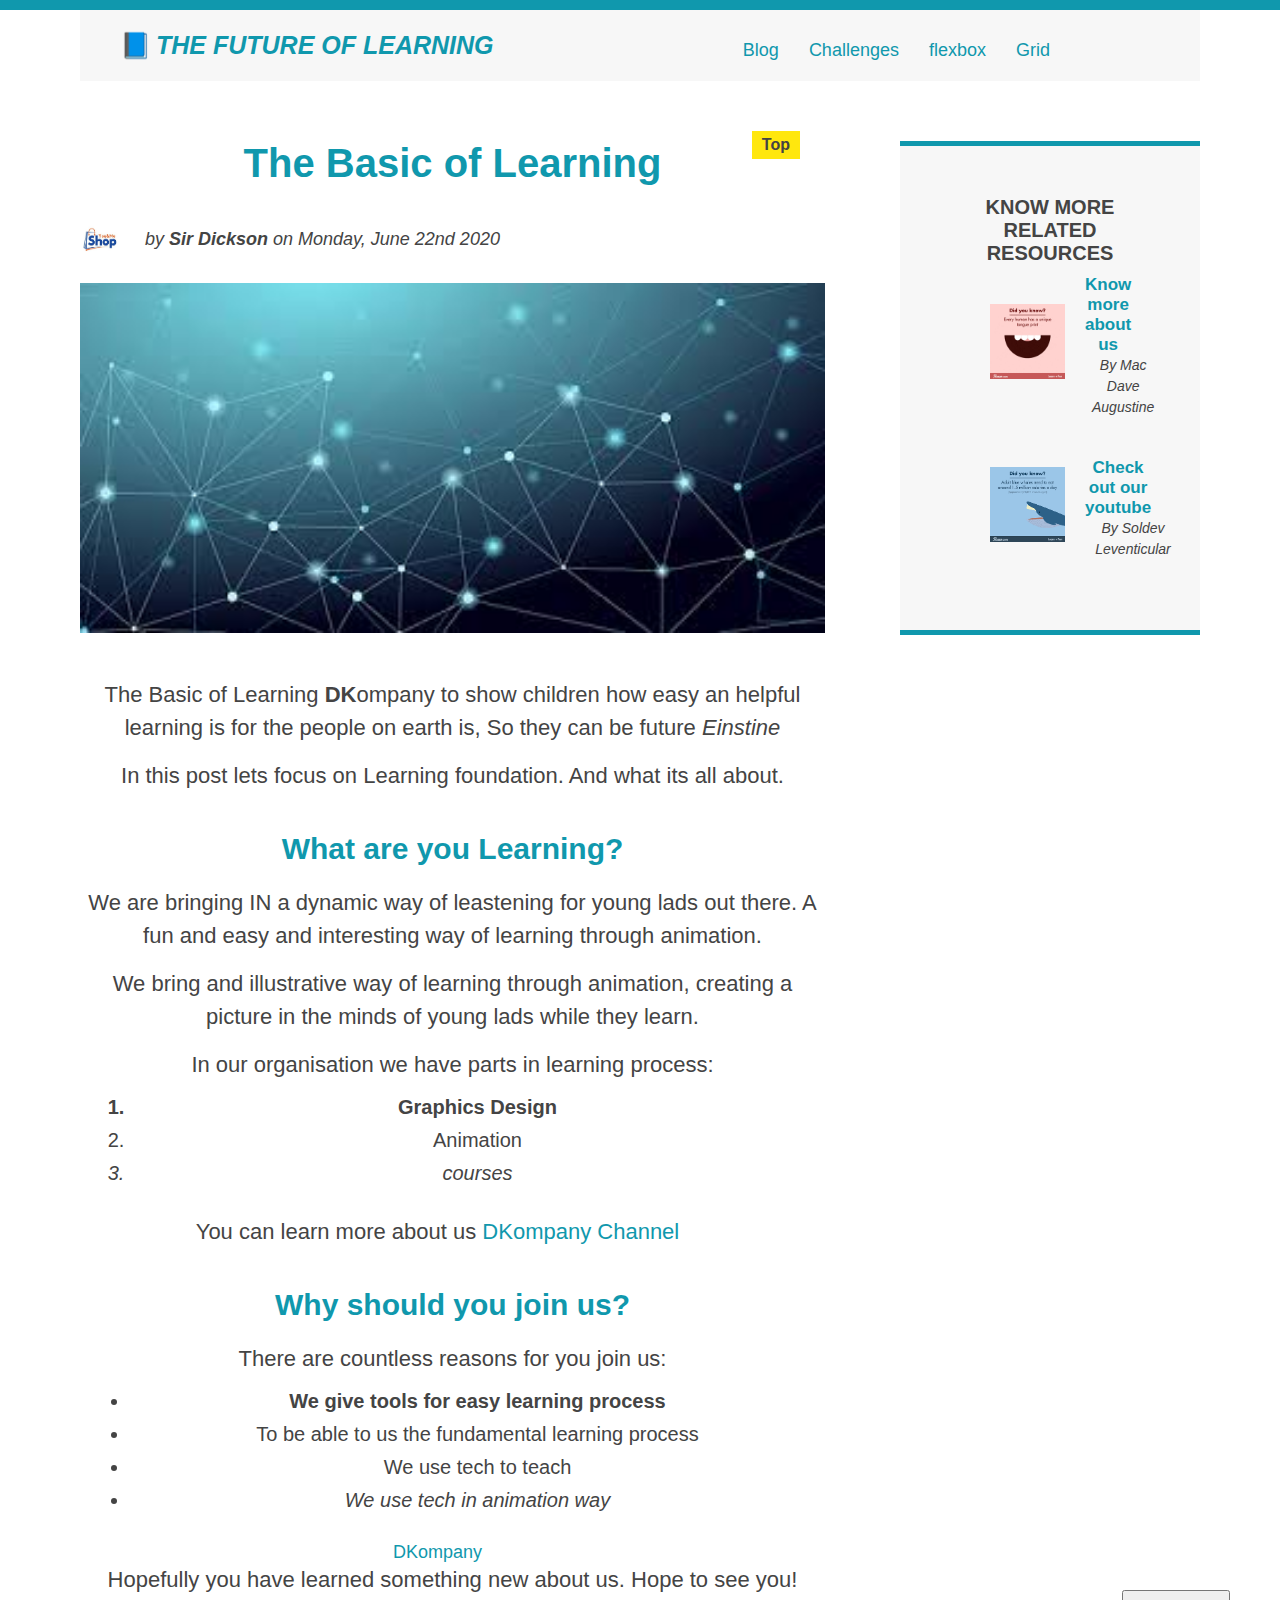
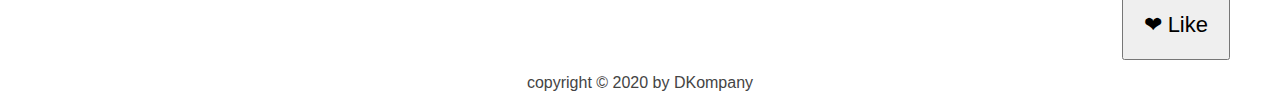
<file: index.html>
<!DOCTYPE html>
<html lang="en">
  <head>
    <meta charset="UTF-8" />
    <meta name="viewport" content="width=device-width, initial-scale=1.0" />
    <title>Here we go again</title>
    <link rel="stylesheet" href="style.css" />
  </head>
  <nav>
    <!----- 
    <h1>The Basic Language Of The Web: HTML</h1>
    <h2>The Basic Language Of The Web: HTML</h2>
    <h3>The Basic Language Of The Web: HTML</h3>
    <h4>The Basic Language Of The Web: HTML</h4>
    <h5>The Basic Language Of The Web: HTML</h5>
    <h6>The Basic Language Of The Web: HTML</h6>
    --->
    <div class="container">
      <header class="main-header">
        <h1>📘The Future of Learning</h1>
        <nav>
          <a href="blog.html">Blog</a>
          <a href="challenge.html">Challenges</a>
          <a href="flexbox.html">flexbox</a>
          <a href="css-grid.html">Grid</a>
        </nav>
        
        <!-- <div class="clear"></div> -->
      </header>
      <!-- ONLY NECESSARY FOR FLEXBOX -->
      <!-- <div class="row"> -->
        
        <article>
          <header class="content-header">
            <h2>The Basic of Learning</h2> 
            
            <div class="shop-box"> 
              
              
              <img src="img/images-1[1].jpg" alt="a shop me logo" 
              width="50" 
              height="50"
              class=" content-logo"
              
              />
              
              <p id="author" class="author">
                by <strong>Sir Dickson</strong> on Monday, June 22nd 2020
              </p>
            </div> 
            
            <img src="img/image-3.jpg.jpg" alt="a bio image"
            width="500" 
            height="200"
            class="shop-me"
            />
          </header>
          <p>
            The Basic of Learning <strong> D</strong><strong>K</strong>ompany to show
            children how easy an helpful learning is for the people on earth is, So
            they can be future <em> Einstine </em>
          </p>
          <p>
            In this post lets focus on Learning foundation. And what its all about.
          </p>
          
          <h3>What are you Learning?</h3>
          <p>
            We are bringing IN a dynamic way of leastening for young lads out there. A
            fun and easy and interesting way of learning through animation.
          </p>
          <p>
            We bring and illustrative way of learning through animation, creating a
            picture in the minds of young lads while they learn.
          </p>
          
          <p>In our organisation we have parts in learning process:</p>
          
          <ol>
            <li>Graphics Design</li>
            <li>Animation</li>
            <li>courses</li>
          </ol>
          
          <p>
            You can learn more about us
            <a href="dkompany/youtube.com" target="_blank">DKompany Channel</a>
          </p>
          
          <h3>Why should you join us?</h3>
          
          <p>There are countless reasons for you join us:</p>
          
          <ul>
            <li class="first-li">We give tools for easy learning process</li>
            <li>To be able to us the fundamental learning process</li>
            <li>We use tech to teach</li>
            <li>We use tech in animation way</li>
          </ul>
          
          <a href="dkompany.com">DKompany</a>
          
          <p>Hopefully you have learned something new about us. Hope to see you!</p>
        </article>
        
        <aside>
          <h4>Know more related resources</h4>
          <ul class="related">
            <li class="related-post">
              <img src="img/download-1.png" alt="unknown" 
              width="75" 
              height="75"/>
              
              <div>
                
                <a href="#" class="related-link"> Know more about us</a>
                <p class="related-author"> By Mac Dave Augustine</p>
                
              </div>
            </li>
            <li  class="related-post">
              <img src="img/download-2.png" alt="unknown2" 
              width="75"
              height="75"/>
              <div>  
                
                <a href="#" class="related-link">
                  Check out our youtube</a>
                  <p class="related-author">By Soldev Leventicular</p>
                  
                </div>
                
              </li>
            </ul>
         </aside>
         <!-- </div> -->


 <footer>
  <p id="copyright">
   copyright &copy; 2020 by DKompany
  </p>
 </footer>

  <button>❤ Like</button>
  </body>
</html>
</file>
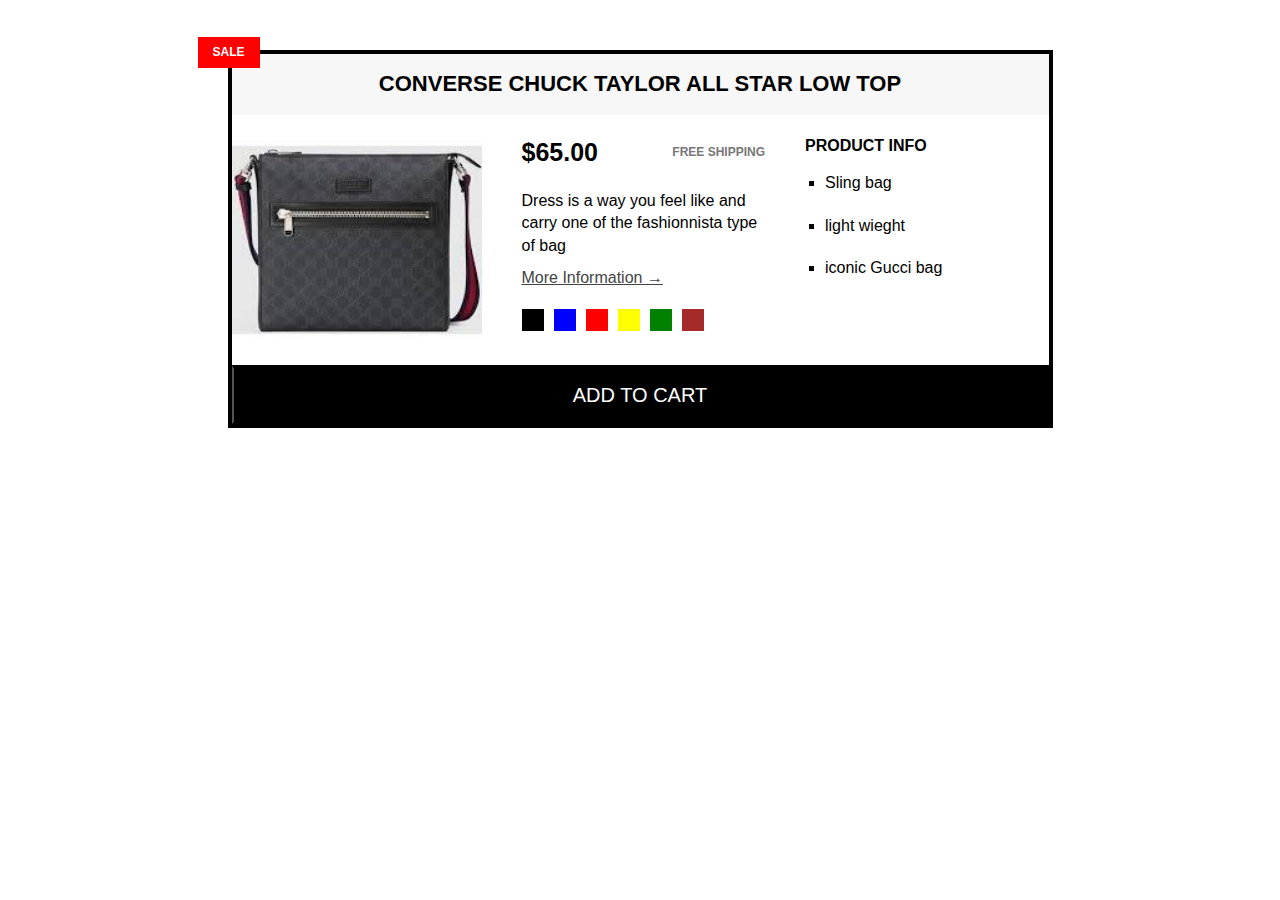
<file: challenge.html>
<!DOCTYPE html>
<html lang="en">
  <head>
    <meta charset="UTF-8" />
    <meta name="viewport" content="width=device-width, initial-scale=1.0" />
    <title>challenge</title>
    <link rel="stylesheet" href="style2.css" />
  </head>
  <body>
    
    <article class="related-article">
      <h2 class="article-title">Converse Chuck Taylor All Star Low Top</h2>

      

        <img src="images-2.jpg" alt="bag" 
        
        width="250" 
        height="250" 
        class="produc t-img"
        />
        
        <div class="product-info">
          
          <div class="product-price">
            
            <p class="article-price"><strong>$65.00</strong></p>
            
            <p class="shipping">Free shipping </p>
            
          </div>
          
          <p class="sale">SALE</p>
          
          <p class="product-description">
            Dress is a way you feel like and carry one of the fashionnista 
            type of bag </p>
            
            
            <a href="moreinfo.com">More Information &rarr;</a>
            
            <div class="product-colors">
              <div class="color"></div>
              <div class="color color-blue"></div>
              <div class="color color-red"></div>
              <div class="color color-yellow"></div>
              <div class="color color-green"></div>
              <div class="color color-brown"></div>
            </div>
          </div>
          
          <div class="product-details">
            <h3 class="product-title"><strong>product info</strong></h3>
            
            <ul class="product-list">
              <li>Sling bag</li>
              <li>light wieght</li>
              <li>iconic Gucci bag</li>
            </ul>
          </div>
        
          
          <button class="add-cart">Add to Cart</button>
        </article>

    <!-- <button>  </button> -->
  </body>
</html>
</file>
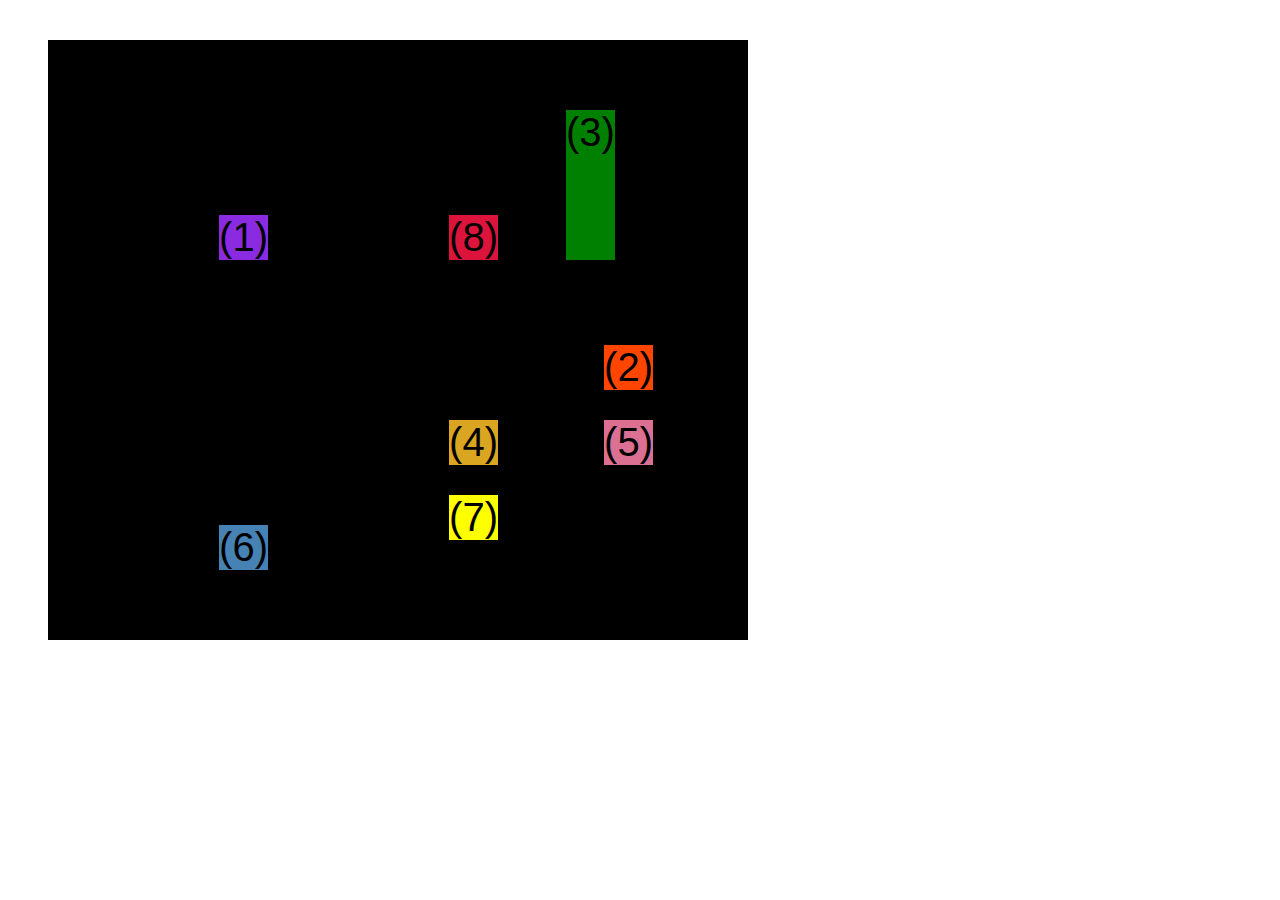
<file: css-grid.html>
<!DOCTYPE html>
<html lang="en">
<head>
  <meta charset="UTF-8">
  <meta http-equiv="X-UA-Compatible"
  content="IE=edge" />
  <meta name="viewport" content="width=device-width, initial-scale=1.0">
  <title>Css-Grid</title>
  <style>
    .el--1 {
      background-color: blueviolet;
    }
    .el--2 {
      background-color:orangered;
    }
    .el--3 {
      background-color: green;
      height: 150px;
    }
    .el--4 {
      background-color: goldenrod;
    }
    .el--5 {
      background-color: palevioletred;
    }
    .el--6 {
      background-color: steelblue;
    }
    .el--7 {
      background-color: yellow;
    }
    .el--8{
      background-color:crimson  ;
    }
    
    .container--1 {
      /* STARTER */
      font-family: sans-serif;
      background-color: #ddd;
      font-size: 30px;
      margin: 40px;

      /* CSS GRID */
      display: grid;
      /* grid-template-columns: 200px 200px 1fr 1fr; */
      /* grid-template-rows:300px 200px; */
      /* grid-template-columns: 1fr 1fr 1fr auto; */

      grid-template-columns: repeat(4, 1fr);
      grid-template-rows: 1fr 1fr;
      /* height: 500px; */

      /* gap: 30px; */

      column-gap: 30px;
      row-gap: 60px;

      /*  TEMP */
      display: none;
    }

    .el--8 {
      grid-column: 2 / 3;
      grid-row: 1 / 2;
    }

    .el--2 {
      /* grid-column: 1 / 2; */
      /* grid-column: 1 / span 4; */
      grid-column: 1 / -1;
      grid-row: 2 / 3;
    }

    .el--6 {
      grid-row: 3 / 6;
    }



    .container--2 {
      

      /* STARTER */
      font-family: sans-serif;
      background-color: black;
      font-size: 40px;
      margin: 40px;

      width: 700px;
      height: 600px;

      /* CSS GRID */

      display: grid;
      grid-template-columns: 125px 200px 125px;
      grid-template-rows: 150px 100px;
      gap: 30px;

      /* Aligning tracks inside container: */
      justify-content: center;
      /* justify-content: space-between; */

      align-content:  center;

      /*  Aligning items inside of the cell: moving 
      items around the cell */

      align-items:end;
      justify-items: end;
    }

    .el--3 {
      align-self: center;
      justify-self: center;
    }

 </style>


</head>
<body>
  <div class="container--1">
    <div class="el el--1">HTML</div>
    <div class="el el--2">and</div>
    <div class="el el--3">CSS</div>
    <div class="el el--4">are</div>
    <div class="el el--5">amazing</div>
    <div class="el el--6">languages</div> 
    <!-- <div class="el el--7">to</div> -->
    <div class="el el--8">learn</div> 
  </div>

  <div class="container--2">
    <div class="el el--1">(1)</div>
    <div class="el el--2">(2)</div>
    <div class="el el--3">(3)</div>
    <div class="el el--4">(4)</div>
    <div class="el el--5">(5)</div>
    <div class="el el--6">(6)</div>
    <div class="el el--7">(7)</div>
    <div class="el el--8">(8)</div>
  </div>
  
</body>
</html>
</file>
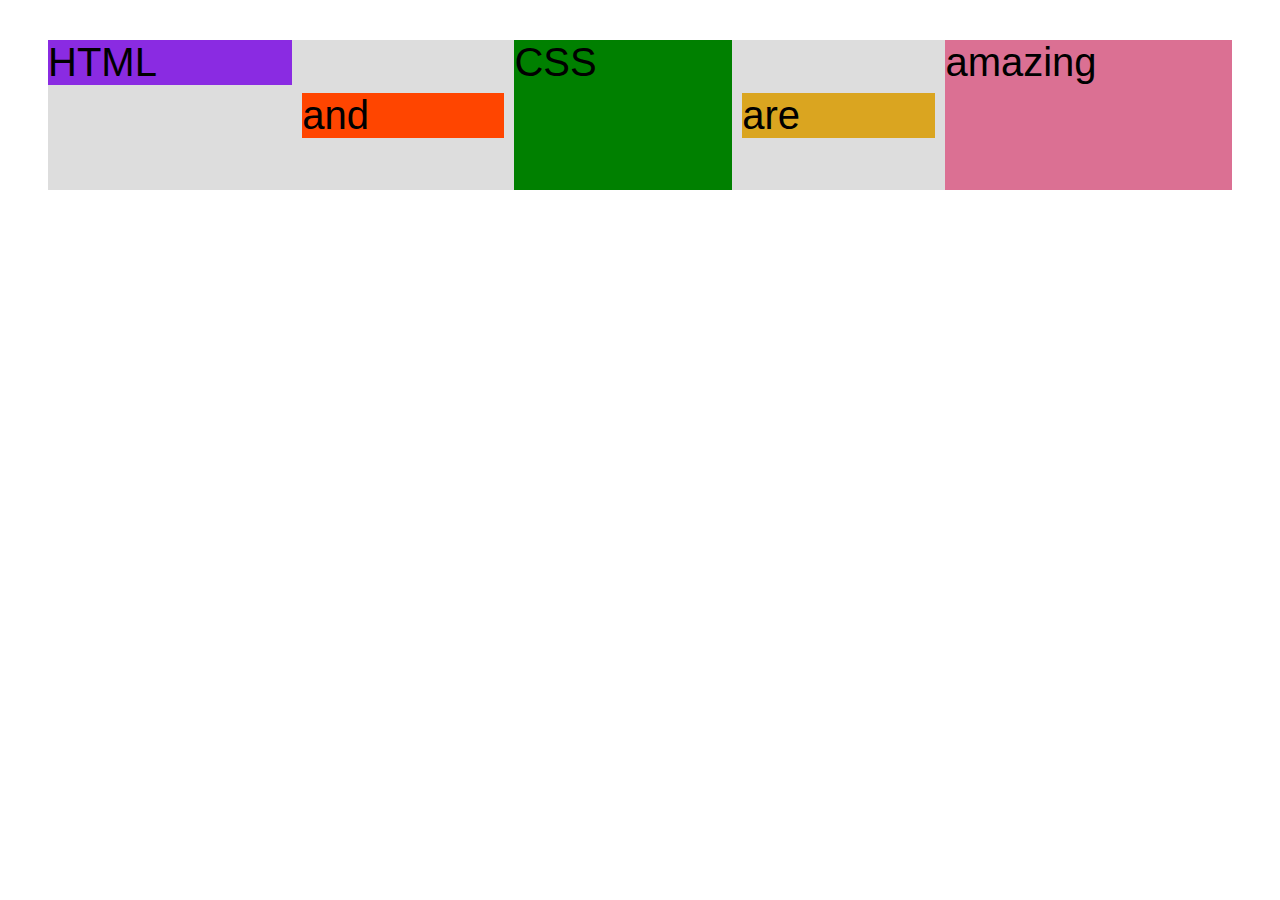
<file: flexbox.html>
<!DOCTYPE html>
<html lang="en">
<head>
  <meta charset="UTF-8">
  <meta http-equiv="X-UA-Compatible"
  content="IE=edge" />
  <meta name="viewport" content="width=device-width, initial-scale=1.0">
  <title>FlexBox</title>
  <style>
    .el--1 {
      background-color: blueviolet;
    }
    .el--2 {
      background-color:orangered;
    }
    .el--3 {
      background-color: green;
      height: 150px;
    }
    .el--4 {
      background-color: goldenrod;
    }
    .el--5 {
      background-color: palevioletred;
    }
    .el--6 {
      background-color: steelblue;
    }
    .el--7 {
      background-color: yellow;
    }
    .el--8{
      background-color:crimson  ;
    }
    
    .container {
      /* STARTER */
      font-family: sans-serif;
      background-color: #ddd;
      font-size: 40px;
      margin: 40px;

      /* FLEXBOX */

      display: flex;
      align-items: center;
      justify-content: flex-start;
      gap: 10px;
      
    }

     .el {
      /* DEFAULT
      flex-grow: 0;
      flex-shrink: 1;
      flex-basis: auto;
       */
       /* flex-basis: 200%; */
       flex-shrink: 0;
       flex-grow: 1 ;
    }   

    .el--1 {
      align-self: flex-start;
      /* flex-grow: 1;*/
    }

    .el--5 {
      align-self: stretch;
      order: 1;
    }

    .el--6 {
      order: -1;
    }
    
    
  </style>
</head>
<body>
  <div class="container">
    <div class="el el--1">HTML</div>
    <div class="el el--2">and</div>
    <div class="el el--3">CSS</div>
    <div class="el el--4">are</div>
    <div class="el el--5">amazing</div>
    <!-- <div class="el el--6">languages</div> -->
    <!-- <div class="el el--7">to</div>
    <div class="el el--8">learn</div> -->

  </div>
  
</body>
</html>
</file>
<file: style.css>
* {
  margin: 0;
  padding: 0;
  box-sizing: border-box;
}
/* Inheritance */
/* page section */
body {
  color: #444;
  font-family: sans-serif;

  border-top: 10px solid #1098ad;
  position: relative;
}

.container {
  width: 1200px;
  /* margin-left: auto;
  margin-right: auto; */
    /* margin-left: auto;
   margin-right: auto;  */
  margin: 0 auto; 

}

.main-header {
  background-color: #f7f7f7;
  /* margin-right: 10px; */
  /* padding: 20px;
  padding-left: 40px;
  padding-right: 40px; */
  padding: 20px 40px;
  /* margin-bottom: 60px; */
  /* height: 80px; */
}

nav {
  font-size: 18px;
  text-align: center;
  display: flex;
  padding-left: 80px;
  margin-right: 80px; 
}

/* article {
   margin-bottom: 60px; 
} */

.content-header {
  margin-bottom: 40px;
}

aside {
  background-color: #f7f7f7;
  border-top: 5px solid #1098ad;
  border-bottom: 5px solid #1098ad;
  /* padding-top: 50px;
  padding-bottom: 50px;  */
  padding: 50px 40px;
  /* width: 500px; */
  
}

/* smaller elements */
h1,
h2,
h3 {
  color: #1098ad;
}

h1 {
  font-size: 25px;

  text-transform: uppercase;
  font-style: italic;
  color: #1098ad;
}

h2 {
  font-size: 40px;
  margin-bottom: 30px;
}

h3 {
  font-size: 30px;
  margin-bottom: 20px;
  margin-top: 40px;
}

h4 {
  font-size: 20px;

  text-transform: uppercase;
  text-align: center;
}

p {
  font-size: 22px;
  margin-bottom: 15px;
  line-height: 1.5;
}

ul,
ol {
  margin-left: 50px;
  margin-bottom: 20px;
}

li {
  font-size: 20px;
  margin-bottom: 10px;
}

li:last-child {
  margin-bottom: 0;
}

/* footer p { 
  font-size: 16px;
}
 */
/*article header p {
  font-style: italic;
}*/

#author {
  font-style: italic;
  font-size: 18px;
}

#copyright {
  font-size: 16px;
}

.related-author {
  font-size: 18px;
  font-weight: bold;
}

.related {
  list-style: none;
}

/* .first-li { 
  font-weight: bold;
}
 */

li:first-child {
  font-weight: bold;
}

li:last-child {
  font-style: italic;
}
/*  
li:nth-child(2) { 
  /* color: red; */
/* }  */

/* This wont work */
article p:first-child {
  color: red;
}

/*  styling links below */
a:link {
  color: #1098ad;
  text-decoration: none;
}

a:visited {
  /* color: #777; */
  color: #1098ad;
}

a:hover {
  color: orangered;
  font-weight: bold;
  text-decoration: underline orangered;
}

a:active {
  background-color: black;
  font-style: italic;
}

.shop-me {
  width: 100%;
  height: auto;
}

nav a:link {
  /* background-color: red;
  margin: 20px;
  display: block; */

  margin-top: 10px; 
  
  margin-right: 30px;
  display: inline-block;
}

nav a:link:last-child {
  margin-left: 0;
}

button {
  font-size: 22px;
  padding: 20px;
  cursor: pointer;

  position: absolute;
  /* top: 50px;
  left: 50px; */
  bottom: 50px;
  right: 50px;
}

h1::first-letter {
  font-style: normal;
  margin-right: 5px;
}

/* h3 + p::first-line {
  /* color: red; 
} */

h2 {
  position: relative;
}

h2::after {
  content: "Top";
  background-color: #ffe70e;
  color: #444;
  font-size: 16px;
  font-weight: bold;
  display: inline-block;
  padding: 5px 10px;
  position: absolute;
  top: -10px;
  right: 25px;
}

/* FLOATS ON CSS */

.content-logo {
  float: left;
}

.author {
  /* padding-left: 80px; */
  padding-top: 10px;
  float: left;
  margin-left: 20px;
}
/* 
h1 {
  float: left;
}


article {
  
  width: 900px;
}

/* aside {
  float: right;
}

    

footer {
  clear: both;

 } 
 */

.main-header {
  display: flex;
  align-items: center;
  justify-content: space-between;
}

.shop-box {
  display: flex;
  align-items: center;
  margin-bottom: 15px;
  
}

.author {
  
  margin-left: 15px;
}

.related-post {
  display: flex;
  align-items: center;
  gap: 20px;
  margin-bottom: 30px;
}

.related-link:link {
  font-size: 17px;
  font-weight: bold;
  font-style: normal;
 

}

.related-author {
  margin-bottom: 0;
  font-size: 14px;
  font-weight: normal;
  font-style: italic;
}

/* FLEXBOX LAYOUT */

/* .row {
 display: flex;
 align-items: flex-start;
 gap: 75px;
 margin-bottom: 60px;
}

article {
  flex: 1;
  margin-bottom: 0;
}

aside {
  flex: 0 0 300px;
} */

/* CSS GRID LAYOUT */

.container {
  display: grid;
  grid-template-columns: 1fr 300px;
  column-gap: 75px;
  row-gap: 60px;
  align-items: start;
}

.main-header {
  /* grid-column: 1 / span 2; */
  grid-column: 1 / -1;
}

/* article {

}

aside {

} */

footer {
  grid-column: 1 / -1;
}
</file>
<file: style2.css>
* {
  margin: 0;
  padding: 0;
  box-sizing: border-box;
}

body {
  /* border: 5px solid black; */
  font-family: sans-serif;
  color: black;
  line-height: 1.4;
}

.related-article {
  /* display: flex; */
   width: 825px;
  margin: 50px auto;
  border: 4px solid black;
  position: relative;

  display: grid;
  grid-template-columns: 250px 1fr 1fr;
  column-gap: 40px;
}

.product-img {
 margin-right: 40px;
}

.related-article {
  width: 825px;
  margin: 50px auto;
  border: 4px solid black;
  position: relative;
}

.related-article h2 {
  text-align: center;
}

.article-title {
  padding: 15px;
  background-color: #f7f7f7;
  text-align: center;
  font-size: 22px;
  text-transform: uppercase;
  grid-column: 1 / -1;
}

.shipping {
  font-size: 12px;
  color: #777;
  text-transform: uppercase;
  font-weight: bold;
}

.product-info {
  /* (825 - 8 - 250 - 80 */
  /* width: 243px; */
  flex: 1;
  
 
  margin-top: 20px;

}

.product-price {
  display: flex ;
  justify-content: space-between;
  align-items: center;
  margin-bottom: 20px;
}

.article-price {
  font-size: 25px;
  
}

.product-description {
  
  margin-bottom: 10px;
}

.moreinfo:link,
.moreinfo:visited {
  color: black;

}

.moreinfo:hover,
.moreinfo:active {
  text-decoration: none;
}

.product-colors {
  display: flex;
  gap: 10px;
}

.color {
  background-color: black;
  width: 22px;
  height: 22px;
  
  
  margin-top: 20px;
}

.color-blue {
  background-color: blue;
}
.color-red {
  background-color: red;
}
.color-yellow {
  background-color: yellow;
}
.color-green {
  background-color: green;
}
.color-brown {
  background-color: brown;
}

.product-details {
  /* width: 243px; */
  flex: 1;
  
  margin-top: 20px;

}

.product-title {
  text-transform: uppercase;
  font-size: 16px;
  margin-bottom: 15px;
  
}

.product-list {
  list-style: square;
  margin-left: 20px;
}

.product-list li {
  margin-bottom: 20px;
}

article a {
  color: #444;
}

h3 {
  text-transform: uppercase;
}

/* BUTTON */

.add-cart {
  background-color: black;
  color: white;
  cursor: pointer;
  font-size: 20px;
  text-transform: uppercase;
  padding: 15px;
  width: 100%;
  border-top: 4px solid black;
  grid-column: 1 / -1;
}

.add-cart:hover {
  color: black;
  background-color: white;
}

.sale {
  color: white;
  background-color: red;
  font-size: 12px;
  text-transform: uppercase;
  font-weight: bold;
  padding: 7px 15px;
  display: inline-block;
  /* width: 40px;
  text-align: center; */
  position: absolute;
  top: -17px;
  left: -34px;
}
</file>
